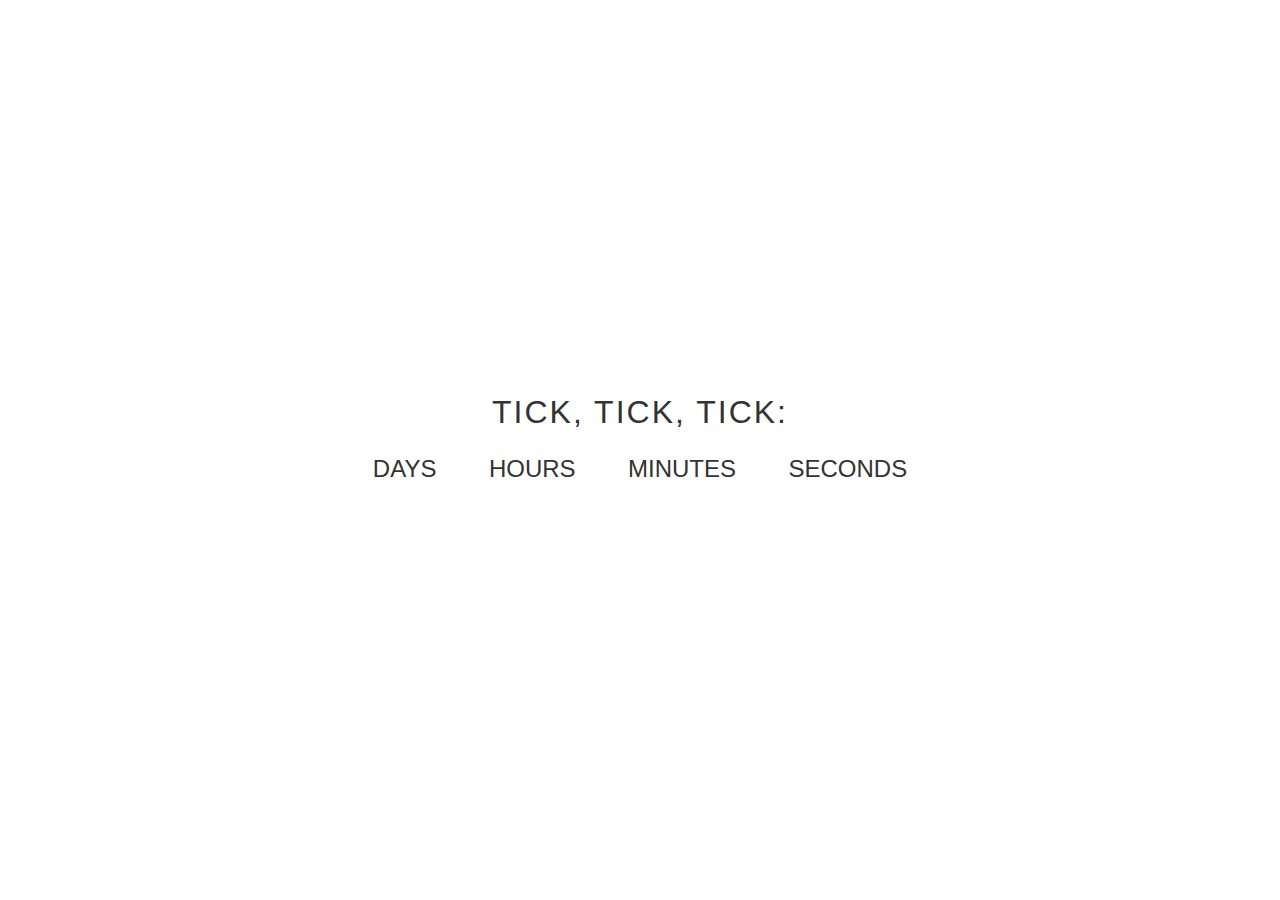
<file: countdown.html>
<html>

<head>
<title>My Countdown Clock</title>

<body>

<style>
/* general styling */
* {
  box-sizing: border-box;
  margin: 0;
  padding: 0;
}
 
html,
body {
  height: 100%;
  margin: 0;
}
 
body {
  align-items: center;
/*  background-color: #ffd54f;
*/
  display: flex;
  font-family: -apple-system, BlinkMacSystemFont, "Segoe UI", Roboto,
    Oxygen-Sans, Ubuntu, Cantarell, "Helvetica Neue", sans-serif;
}
 
.container {
  color: #333;
  margin: 0 auto;
  text-align: center;
}
 
h1 {
  font-weight: normal;
  letter-spacing: 0.125rem;
  text-transform: uppercase;
}
 
li {
  display: inline-block;
  font-size: 1.5em;
  list-style-type: none;
  padding: 1em;
  text-transform: uppercase;
}
 
li span {
  display: block;
  font-size: 4.5rem;
}
 
.message {
  font-size: 4rem;
}
 
#content {
  display: none;
  padding: 1rem;
}
 
.emoji {
  padding: 0 0.25rem;
}
 
@media all and (max-width: 768px) {
  h1 {
    font-size: 1.5rem;
  }
 
  li {
    font-size: 1.125rem;
    padding: 0.75rem;
  }
 
  li span {
    font-size: 3.375rem;
  }
}
 
</style>

<div class="container">
  <h1 id="headline">Tick, Tick, Tick:</h1>
  <div id="countdown">
    <ul>
      <li><span id="days"></span>days</li>
      <li><span id="hours"></span>Hours</li>
      <li><span id="minutes"></span>Minutes</li>
      <li><span id="seconds"></span>Seconds</li>
    </ul>
  </div>
  <div class="message">
    <div id="content">
      <span class="emoji">🥳</span>
      <span class="emoji">🎉</span>
      <span class="emoji">🎂</span>
    </div>
  </div>
</div>

</body>



<script>
(function () { 
  const second = 1000,
    minute = second * 60,
    hour = minute * 60,
    day = hour * 24;
  
  let birthday = "May 12 2022 03:45:00",
    countDown = new Date(birthday).getTime(),
    x = setInterval(function () {
      let now = new Date().getTime(),
        distance = countDown - now;

      (document.getElementById("days").innerText = Math.floor(distance / day)),
        (document.getElementById("hours").innerText = Math.floor(
          (distance % day) / hour
        )),
        (document.getElementById("minutes").innerText = Math.floor(
          (distance % hour) / minute
        )),
        (document.getElementById("seconds").innerText = Math.floor(
          (distance % minute) / second
        ));

      //do something later when date is reached
      if (distance < 0) {
        let headline = document.getElementById("headline"),
          countdown = document.getElementById("countdown"),
          content = document.getElementById("content");

        headline.innerText = "Tick, Tick, Tick!";
        countdown.style.display = "none";
        content.style.display = "block";

        clearInterval(x);
      }
      //seconds
    }, 2000);
})();

</script>


</html>
</file>
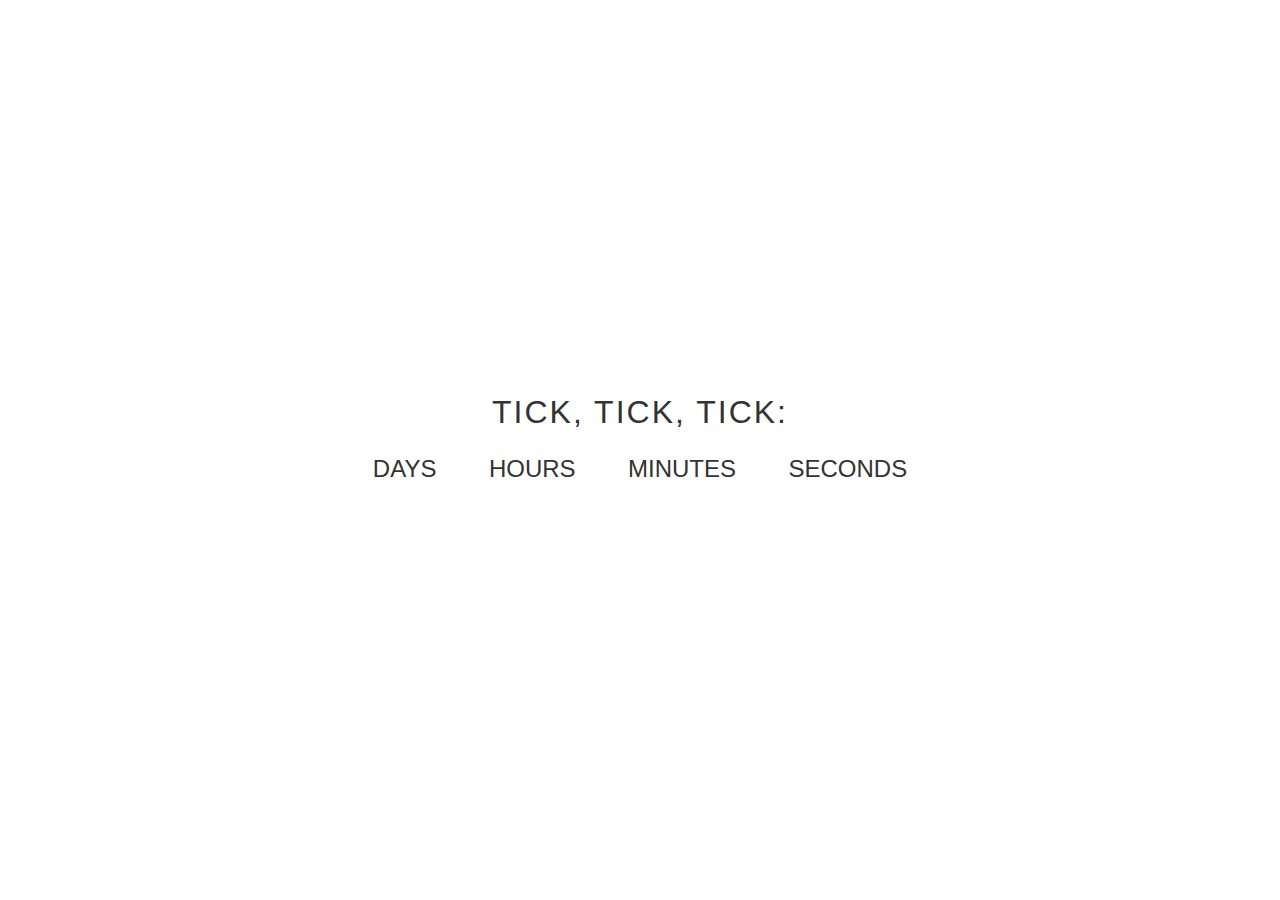
<file: days_countdown.html>
<html>

<head>
<title>My Countdown Clock</title>

<body>

<style>
/* general styling */
* {
  box-sizing: border-box;
  margin: 0;
  padding: 0;
}
 
html,
body {
  height: 100%;
  margin: 0;
}
 
body {
  align-items: center;
/*  background-color: #ffd54f;
*/
  display: flex;
  font-family: -apple-system, BlinkMacSystemFont, "Segoe UI", Roboto,
    Oxygen-Sans, Ubuntu, Cantarell, "Helvetica Neue", sans-serif;
}
 
.container {
  color: #333;
  margin: 0 auto;
  text-align: center;
}
 
h1 {
  font-weight: normal;
  letter-spacing: 0.125rem;
  text-transform: uppercase;
}
 
li {
  display: inline-block;
  font-size: 1.5em;
  list-style-type: none;
  padding: 1em;
  text-transform: uppercase;
}
 
li span {
  display: block;
  font-size: 4.5rem;
}
 
.message {
  font-size: 4rem;
}
 
#content {
  display: none;
  padding: 1rem;
}
 
.emoji {
  padding: 0 0.25rem;
}
 
@media all and (max-width: 768px) {
  h1 {
    font-size: 1.5rem;
  }
 
  li {
    font-size: 1.125rem;
    padding: 0.75rem;
  }
 
  li span {
    font-size: 3.375rem;
  }
}
 
</style>

<div class="container">
  <h1 id="headline">Tick, Tick, Tick:</h1>
  <div id="countdown">
    <ul>
      <li><span id="days"></span>days</li>
      <li><span id="hours"></span>Hours</li>
      <li><span id="minutes"></span>Minutes</li>
      <li><span id="seconds"></span>Seconds</li>
    </ul>
  </div>
  <div class="message">
    <div id="content">
      <span class="emoji">🥳</span>
      <span class="emoji">🎉</span>
      <span class="emoji">🎂</span>
    </div>
  </div>
</div>

</body>



<script>
(function () { 
  const second = 1000,
    minute = second * 60,
    hour = minute * 60,
    day = hour * 24,
    days_left = 42;

  let 
    birthday = new Date("May 12 2022 03:45:00").getTime(),
    now = new Date().getTime(),
    hours_past =  new Date().getHours(),

    seconds_left = days_left * day - hours_past * hour,
    countdown = now + seconds_left,

    x = setInterval(function () {
      let now = new Date().getTime(),
        distance = countdown - now;

      (document.getElementById("days").innerText = Math.floor(distance / day)),
        (document.getElementById("hours").innerText = Math.floor(
          (distance % day) / hour
        )),
        (document.getElementById("minutes").innerText = Math.floor(
          (distance % hour) / minute
        )),
        (document.getElementById("seconds").innerText = Math.floor(
          (distance % minute) / second
        ));

      //do something later when date is reached
      if (distance < 0) {
        let headline = document.getElementById("headline"),
          countdown = document.getElementById("countdown"),
          content = document.getElementById("content");

        headline.innerText = "Tick, Tick, Tick!";
        countdown.style.display = "none";
        content.style.display = "block";

        clearInterval(x);
      }
      //seconds
    }, 1000);
})();

</script>


</html>
</file>
